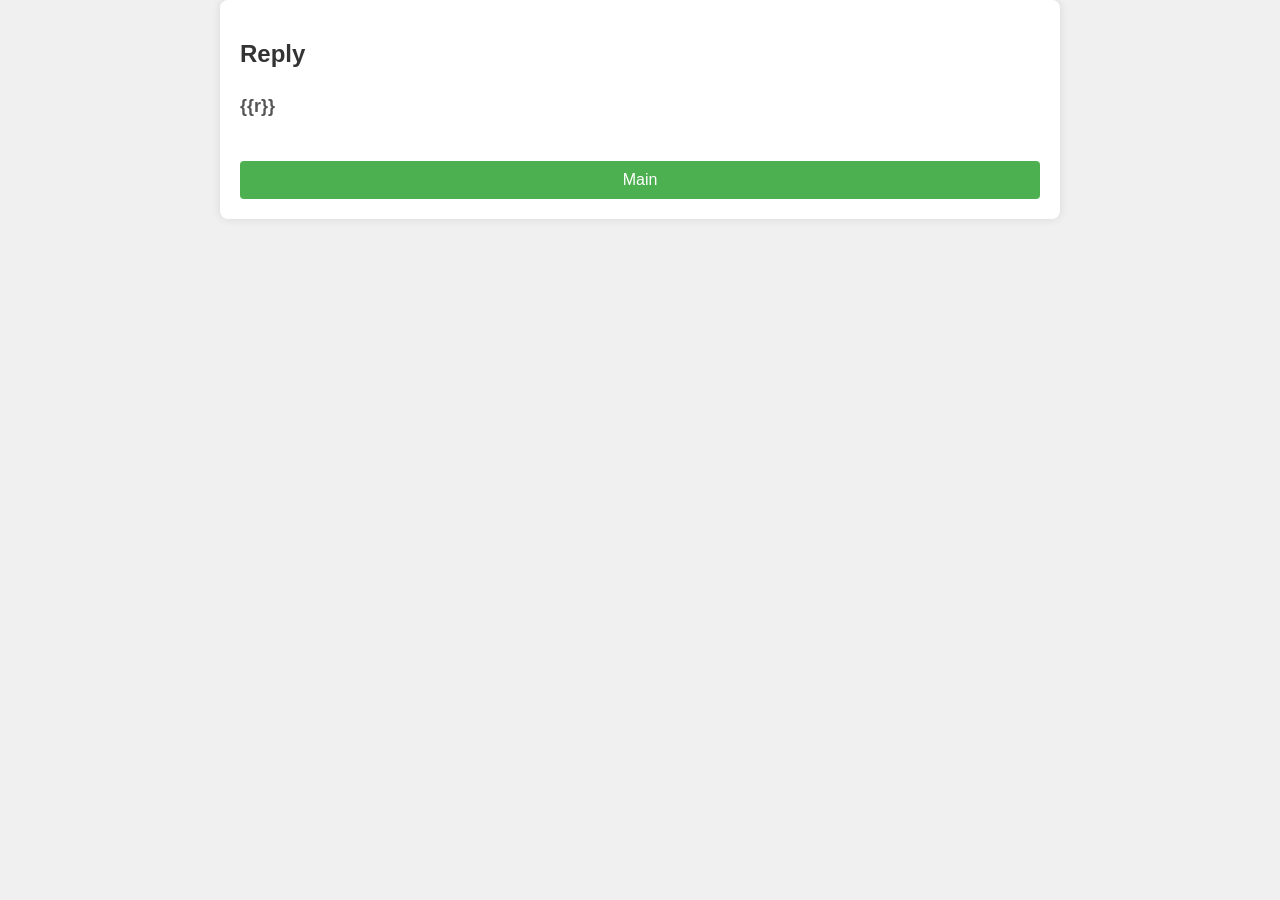
<file: templates/makersuite.html>
<!DOCTYPE html>
<html lang="en">
<head>
    <meta charset="UTF-8">
    <meta name="viewport" content="width=device-width, initial-scale=1.0">
    <title>Responsive Form</title>
    <style>
        body {
            font-family: Arial, sans-serif;
            background-color: #f0f0f0;
            margin: 0;
            padding: 0;
            display: flex;
            justify-content: center;
            align-items: flex-start; /* Align the container to the top of the page */
            min-height: 100vh;
        }

        .container {
            background-color: #fff;
            padding: 20px;
            border-radius: 8px;
            box-shadow: 0 0 10px rgba(0, 0, 0, 0.1);
            max-width: 800px; /* Increased width to allow more content */
            width: 90%;
            text-align: left; /* Left-align the text for readability */
            overflow-y: auto; /* Allow scrolling if content overflows */
            max-height: 90vh; /* Ensure the container fits within the viewport */
        }

        h2 {
            color: #333;
            margin-bottom: 20px;
        }

        h4 {
            color: #555;
            margin-bottom: 20px;
            white-space: pre-wrap; /* Preserve line breaks and spacing */
            font-size: 18px;
            line-height: 1.6;
        }

        p {
            font-size: 16px;
            line-height: 1.6;
            margin-bottom: 20px;
        }

        input[type="submit"] {
            background-color: #4CAF50;
            color: white;
            padding: 10px 20px;
            border: none;
            border-radius: 4px;
            cursor: pointer;
            width: 100%;
            font-size: 16px;
            margin-top: 20px; /* Add spacing above the button */
        }

        input[type="submit"]:hover {
            background-color: #45a049;
        }

        @media (min-width: 768px) {
            .container {
                max-width: 600px;
            }
        }

        @media (min-width: 1024px) {
            .container {
                max-width: 800px;
            }
        }
    </style>
</head>
<body>
    <div class="container">
        <h2>Reply</h2>
        <h4>{{r}}</h4>
        <form action="/" method="post">
            <input type="submit" value="Main">
        </form>
    </div>
</body>
</html>
</file>
